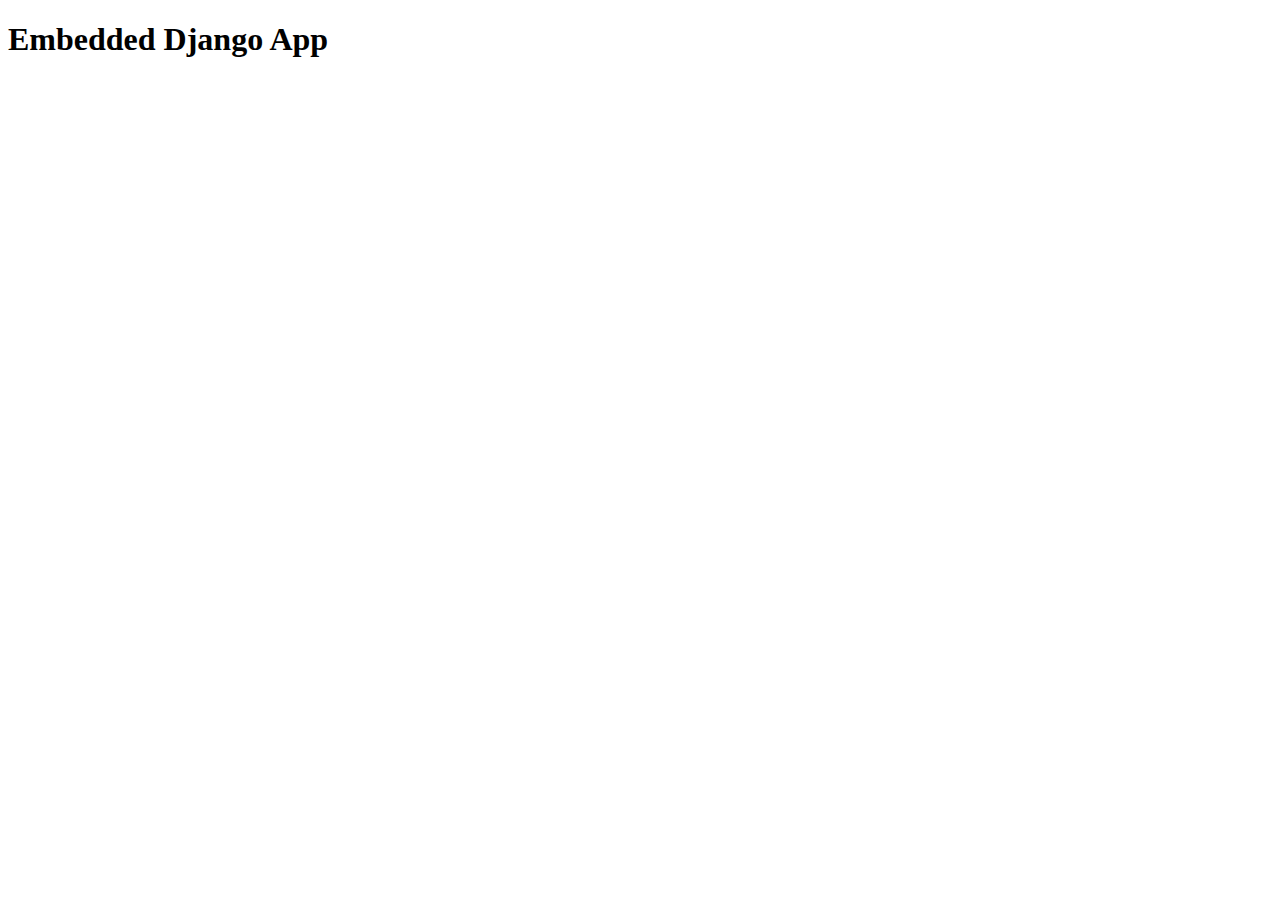
<file: myproject/index.html>
<!-- index.html -->
<!DOCTYPE html>
<html lang="en">
<head>
    <meta charset="UTF-8">
    <meta name="viewport" content="width=device-width, initial-scale=1.0">
    <title>Embed Django App</title>
</head>
<body>
    <h1>Embedded Django App</h1>
    <iframe src="http://127.0.0.1:8000/" width="100%" height="600" frameborder="0"></iframe>
</body>
</html>
</file>
